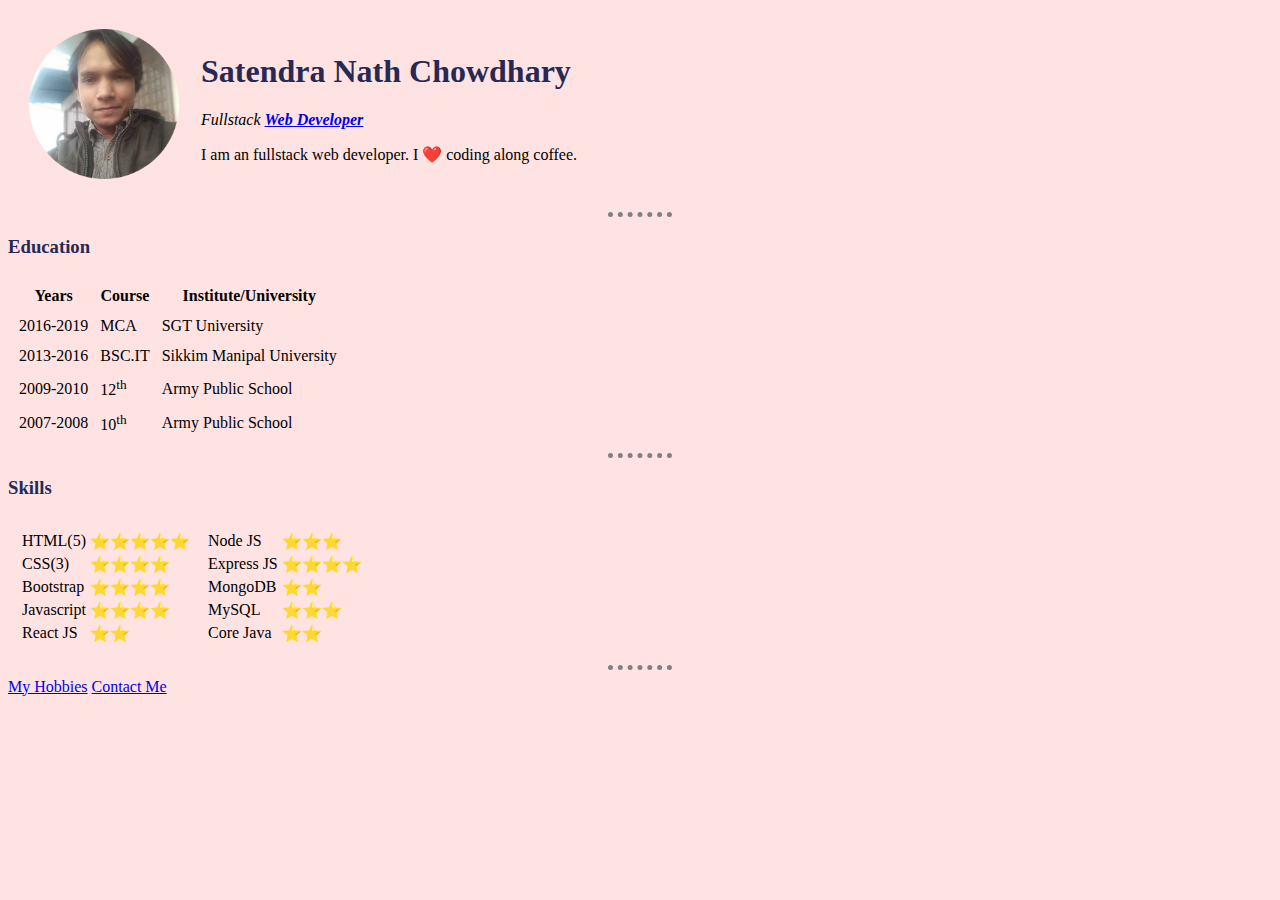
<file: index.html>
<!DOCTYPE html>
<html lang="en">
  <head>
    <meta charset="UTF-8" />
    <meta http-equiv="X-UA-Compatible" content="IE=edge" />
    <meta name="viewport" content="width=device-width, initial-scale=1.0" />
    <title>SATENDRA'S PORTFOLIO</title>
    <link rel="stylesheet" href="css/styles.css" />
  </head>
  <body>
    <table cellspacing="20">
      <tr>
        <td><img src="img/satendra.png" alt="satendra image" width="150" /></td>
        <td>
          <h1>Satendra Nath Chowdhary</h1>
          <p>
            <em
              >Fullstack
              <strong
                ><a
                  href="https://en.wikipedia.org/wiki/Web_developer"
                  target="_blank"
                  >Web Developer</a
                ></strong
              ></em
            >
          </p>
          <p>I am an fullstack web developer. I ❤️ coding along coffee.</p>
        </td>
      </tr>
    </table>
    <hr />

    <h3>Education</h3>
    <table cellspacing="10">
      <tr>
        <th>Years</th>
        <th>Course</th>
        <th>Institute/University</th>
      </tr>
      <tr>
        <td>2016-2019</td>
        <td>MCA</td>
        <td>SGT University</td>
      </tr>
      <tr>
        <td>2013-2016</td>
        <td>BSC.IT</td>
        <td>Sikkim Manipal University</td>
      </tr>
      <tr>
        <td>2009-2010</td>
        <td>12<sup>th</sup></td>
        <td>Army Public School</td>
      </tr>
      <tr>
        <td>2007-2008</td>
        <td>10<sup>th</sup></td>
        <td>Army Public School</td>
      </tr>
    </table>
    <hr />

    <h3>Skills</h3>
    <table cellspacing="10">
      <tr>
        <td>
          <table>
            <tr>
              <td>HTML(5)</td>
              <td>⭐⭐⭐⭐⭐</td>
            </tr>
            <tr>
              <td>CSS(3)</td>
              <td>⭐⭐⭐⭐</td>
            </tr>
            <tr>
              <td>Bootstrap</td>
              <td>⭐⭐⭐⭐</td>
            </tr>
            <tr>
              <td>Javascript</td>
              <td>⭐⭐⭐⭐</td>
            </tr>
            <tr>
              <td>React JS</td>
              <td>⭐⭐</td>
            </tr>
          </table>
        </td>
        <td>
          <table>
            <tr>
              <td>Node JS</td>
              <td>⭐⭐⭐</td>
            </tr>
            <tr>
              <td>Express JS</td>
              <td>⭐⭐⭐⭐</td>
            </tr>
            <tr>
              <td>MongoDB</td>
              <td>⭐⭐</td>
            </tr>
            <tr>
              <td>MySQL</td>
              <td>⭐⭐⭐</td>
            </tr>
            <tr>
              <td>Core Java</td>
              <td>⭐⭐</td>
            </tr>
          </table>
        </td>
      </tr>
    </table>
    <hr />

    <a href="hobbies.html">My Hobbies</a>
    <a href="contact-me.html">Contact Me</a>
  </body>
</html>
</file>
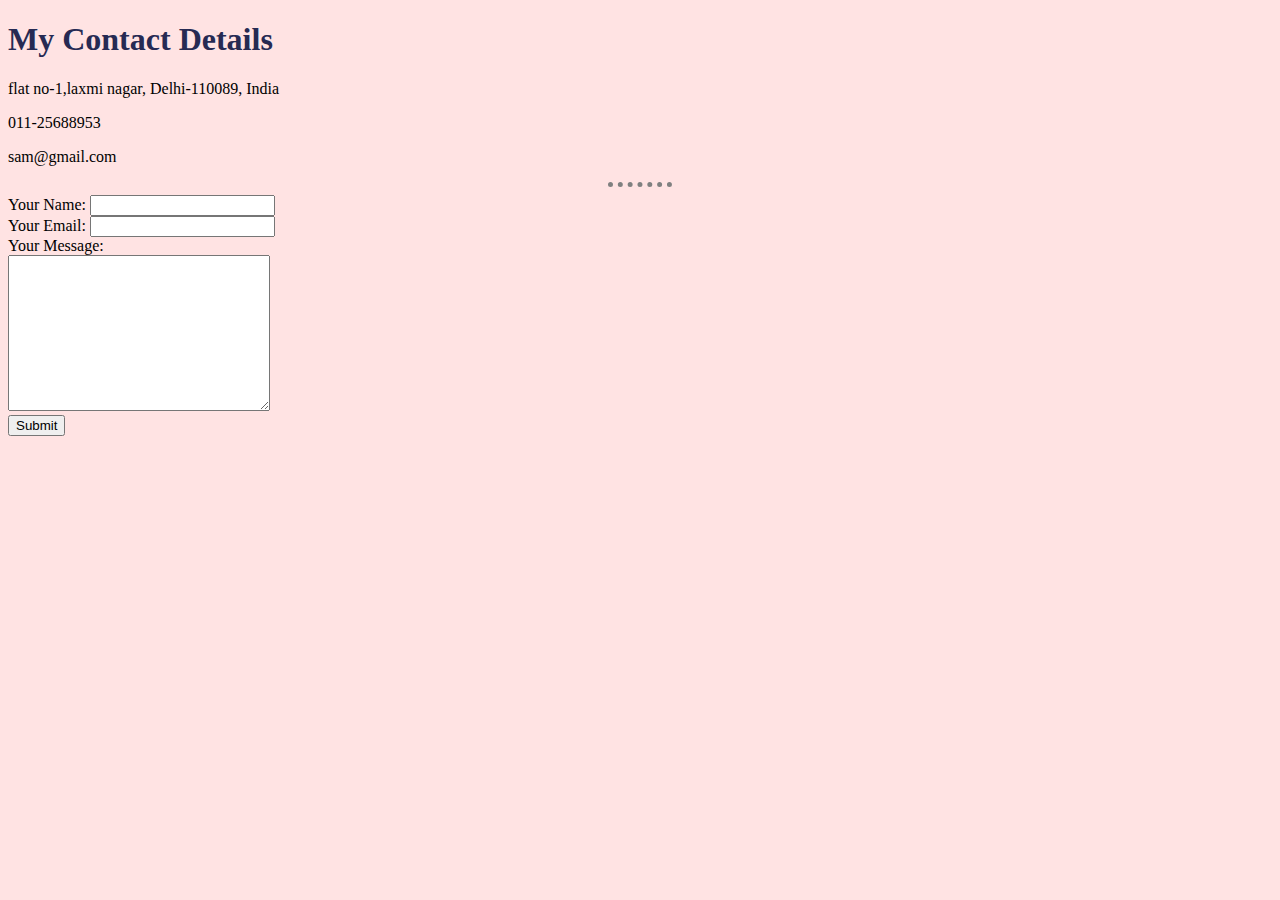
<file: contact-me.html>
<!DOCTYPE html>
<html lang="en">
  <head>
    <meta charset="UTF-8" />
    <meta http-equiv="X-UA-Compatible" content="IE=edge" />
    <meta name="viewport" content="width=device-width, initial-scale=1.0" />
    <title>Contact Me</title>
    <link rel="stylesheet" href="css/styles.css" />
  </head>
  <body>
    <h1>My Contact Details</h1>
    <p>flat no-1,laxmi nagar, Delhi-110089, India</p>
    <p>011-25688953</p>
    <p>sam@gmail.com</p>
    <hr />

    <form
      action="mailto:chowdhary.satendra@outlook.com"
      method="POST"
      enctype="text/plain"
    >
      <label for="name">Your Name:</label>
      <input type="text" name="name" id="name" /><br />
      <label for="email">Your Email:</label>
      <input type="email" name="email" id="email" /><br />
      <label for="message">Your Message:</label><br />
      <textarea name="message" id="message" cols="30" rows="10"></textarea
      ><br />
      <input type="submit" value="Submit" />
    </form>
  </body>
</html>
</file>
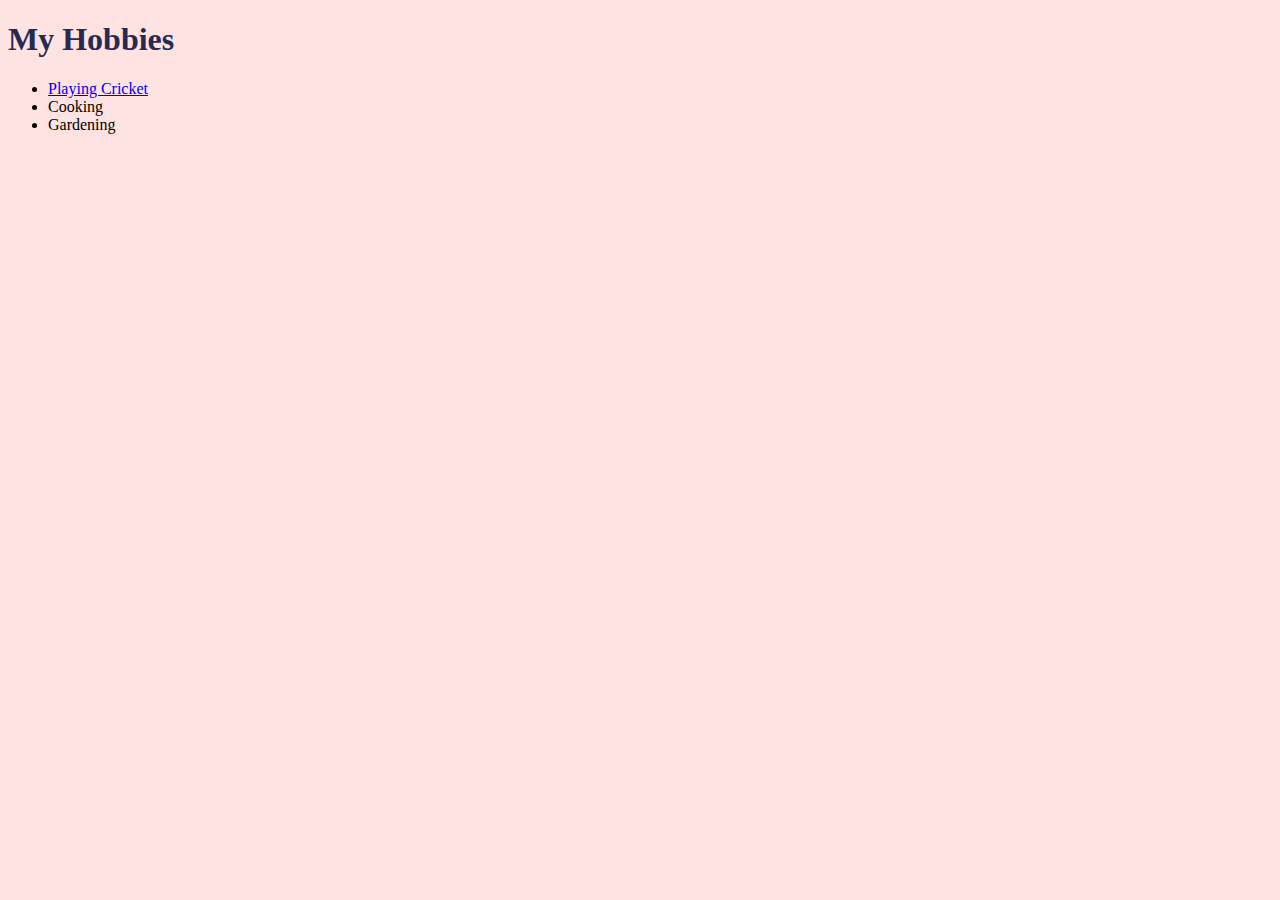
<file: hobbies.html>
<!DOCTYPE html>
<html lang="en">
  <head>
    <meta charset="UTF-8" />
    <meta http-equiv="X-UA-Compatible" content="IE=edge" />
    <meta name="viewport" content="width=device-width, initial-scale=1.0" />
    <title>My Hobbies</title>
    <link rel="stylesheet" href="css/styles.css" />
  </head>
  <body>
    <h1>My Hobbies</h1>
    <ul>
      <li>
        <a href="https://www.youtube.com/watch?v=g-beFHld19c" target="_blank"
          >Playing Cricket</a
        >
      </li>
      <li>Cooking</li>
      <li>Gardening</li>
    </ul>
  </body>
</html>
</file>
<file: css/styles.css>
body {
  background: #ffe3e3;
}

hr {
  border: none;
  border-top: 5px dotted grey;
  width: 5%;
}

h1,
h3 {
  color: #262a53;
}
</file>
